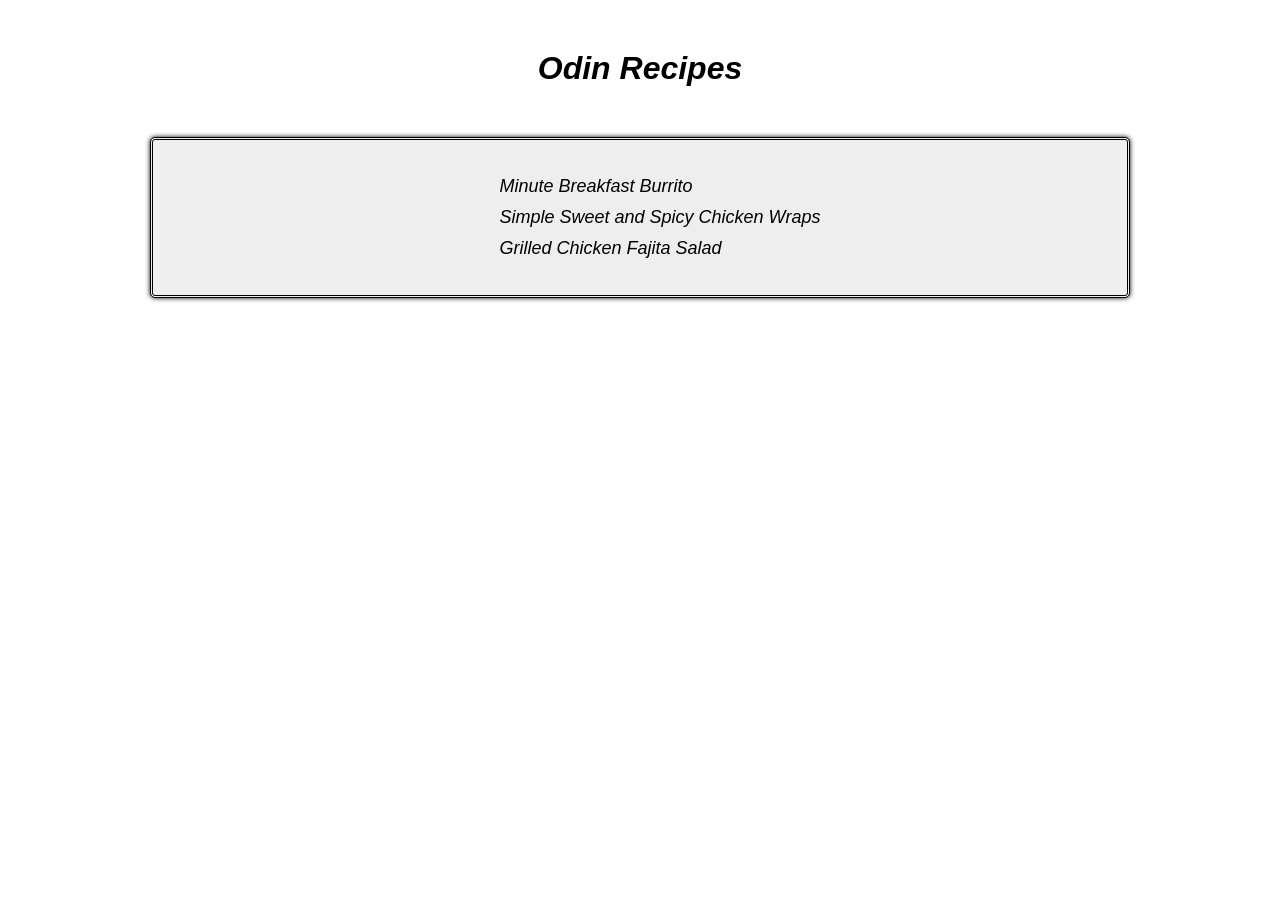
<file: index.html>
<!DOCTYPE html>
<html lang="en">

<head>
    <meta charset="UTF-8">
    <meta name="viewport" content="width=device-width, initial-scale=1.0">
    <title>Odin Recipes</title>
    <link rel="stylesheet" href="./styles.css">
</head>

<body>
    <div class="header">
        <h1><em>Odin Recipes</em></h1>
    </div>
    <div class="main"><ul>
        <li>
            <a href="./recipes/breakfast-burrito.html">Minute Breakfast Burrito</a>
        </li>
        <li>
            <a href="./recipes/chicken-wraps.html">Simple Sweet and Spicy Chicken Wraps</a>
        </li>
        <li>
            <a href="./recipes/fajita-salad.html">Grilled Chicken Fajita Salad</a>
        </li>
    </ul></div>
</body>

</html>
</file>
<file: styles.css>
body {
  margin: 50px;
  font-family: 'Lucida Sans', 'Lucida Sans Regular', 'Lucida Grande', 'Lucida Sans Unicode', Geneva, Verdana, sans-serif;
}

.header {
  text-align: center;
  margin-bottom: 50px;
  font-style: italic;
}

.main {
  display: flex;
  flex-wrap: wrap;
  justify-content: center;
  gap: 20px;
  background-color: #EEE;
  border: 1px solid #000;
  border-style: double;
  border-width: 3px;
  padding: 20px;
  border-radius: 5px;
  box-shadow: 0px 0px 5px black;
  margin-left: 100px;
  margin-right: 100px;
  flex-direction: column;
  align-items: center;
}

ul {
  display: flex;
  flex-direction: column;
  gap: 10px;
  list-style: none;
}

a {
  text-decoration: none;
  color: black;
  font-size: 18px;
  font-style: italic;
}

img {
  border: 1px solid black;
  border-radius: 5px;
  box-shadow: 0px 0px 5px black;
  border-style: double;
  border-width: 3px;
}
</file>
